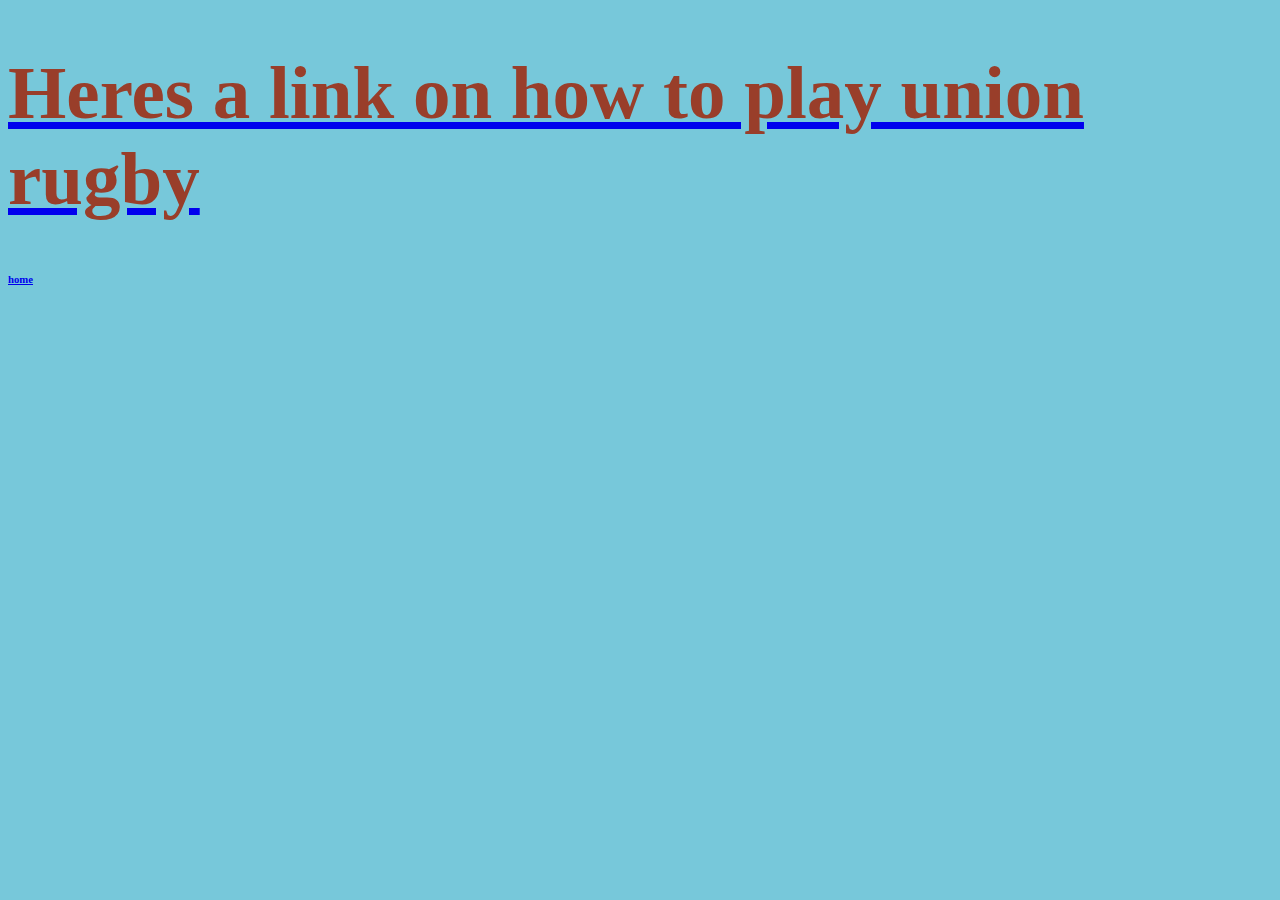
<file: 15good.html>
<!DOCTYPE html>
<html>
    <head>
        <title>Union</title>
        <link rel="stylesheet" type="text/css" href="types.css">
    </head>

    <body style="background-color:#77C8DA">
        <a href="http://www.princetonacrugby.com/how-to-play-rugby.html"><h1>Heres a link on how to play union rugby</h1></a>
        <a href="index.html"><h6>home</h6></a>
    </body>
</html>
</file>
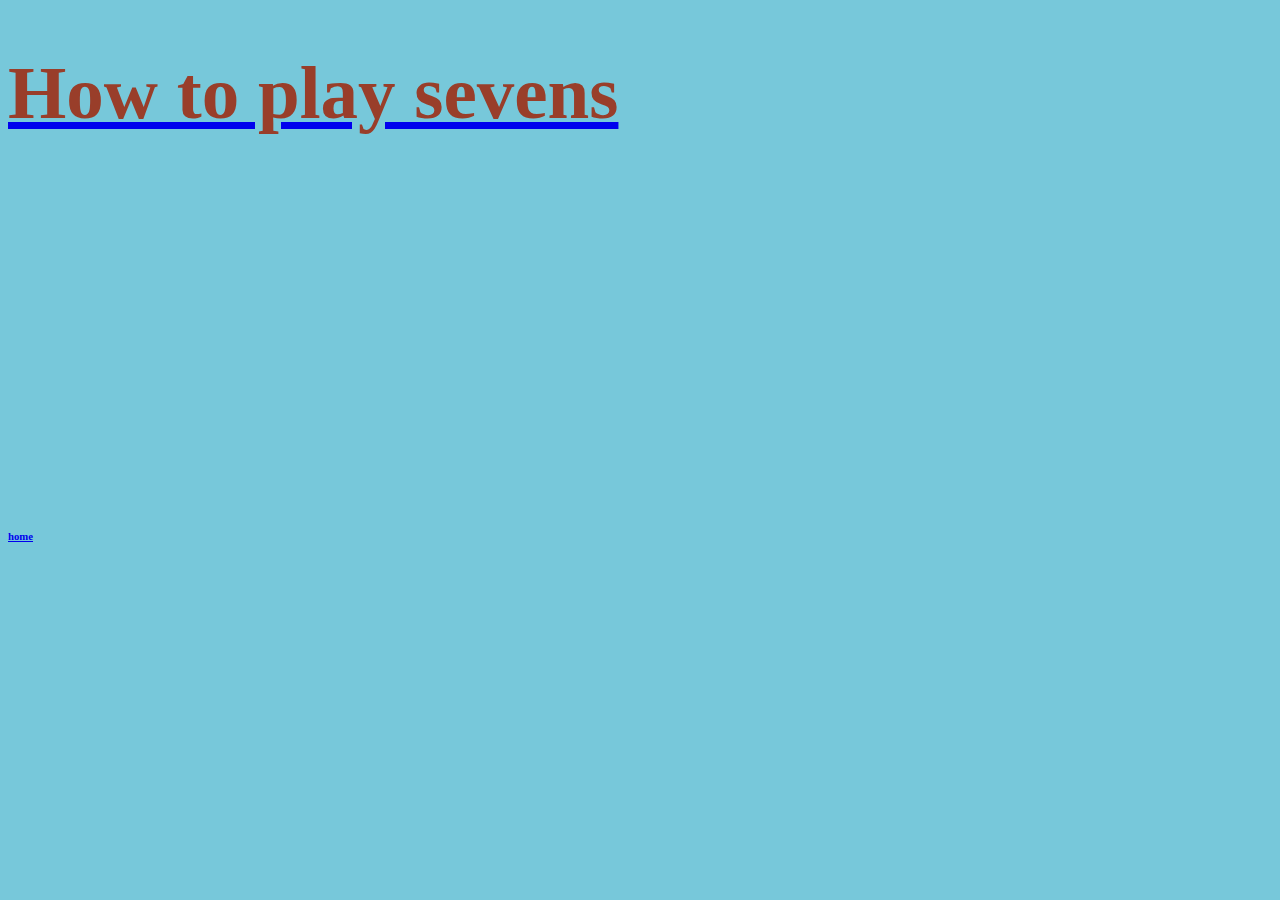
<file: 7.html>
<!DOCTYPE html>
<html>
    <head>
        <title>7's</title>
        <link rel="stylesheet" type="text/css" href="types.css">
    </head>

    <body style="background-color:#77C8DA">
        <a href="https://www.world.rugby/sevens/how-to-play"><h1>How to play sevens</h1></a>
        <iframe width="560" height="315" src="https://www.youtube.com/embed/4aQjIW10KHo" title="YouTube video player" frameborder="0" allow="accelerometer; autoplay; clipboard-write; encrypted-media; gyroscope; picture-in-picture" allowfullscreen></iframe>
        <a href="index.html"><h6>home</h6></a>
    </body>
</file>
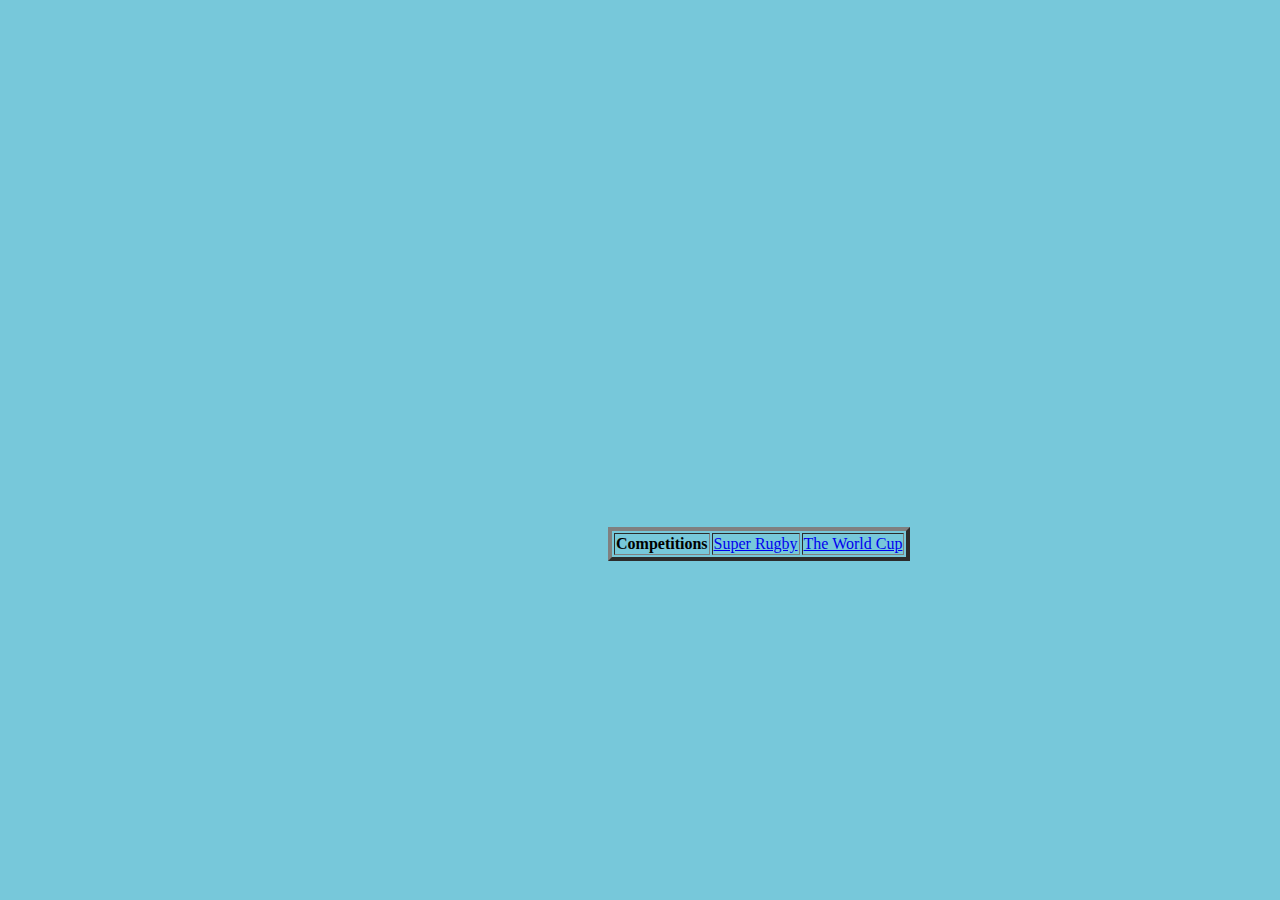
<file: competitions .html>
<!DOCTYPE html>

<html>
<head>
    <title>competitions</title>
    <link rel="stylesheet" type="text/css" href="pineapples.css">
</head>
<body style="background-color:#77C8DA;">
    <table border="4" class="altron">
        <th class="altron">Competitions</th>
        <td class="altron"><a href="superrugby.html">Super Rugby</a></td>
        <td class="altron"><a href="worldcup.html">The World Cup</a></td>
        <iframe class="test" width="560" height="315" src="https://www.youtube.com/embed/Wo6hoKwF578" title="YouTube video player" frameborder="0" allow="accelerometer; autoplay; clipboard-write; encrypted-media; gyroscope; picture-in-picture" allowfullscreen></iframe>
    </table>
</body>
</html>
</file>
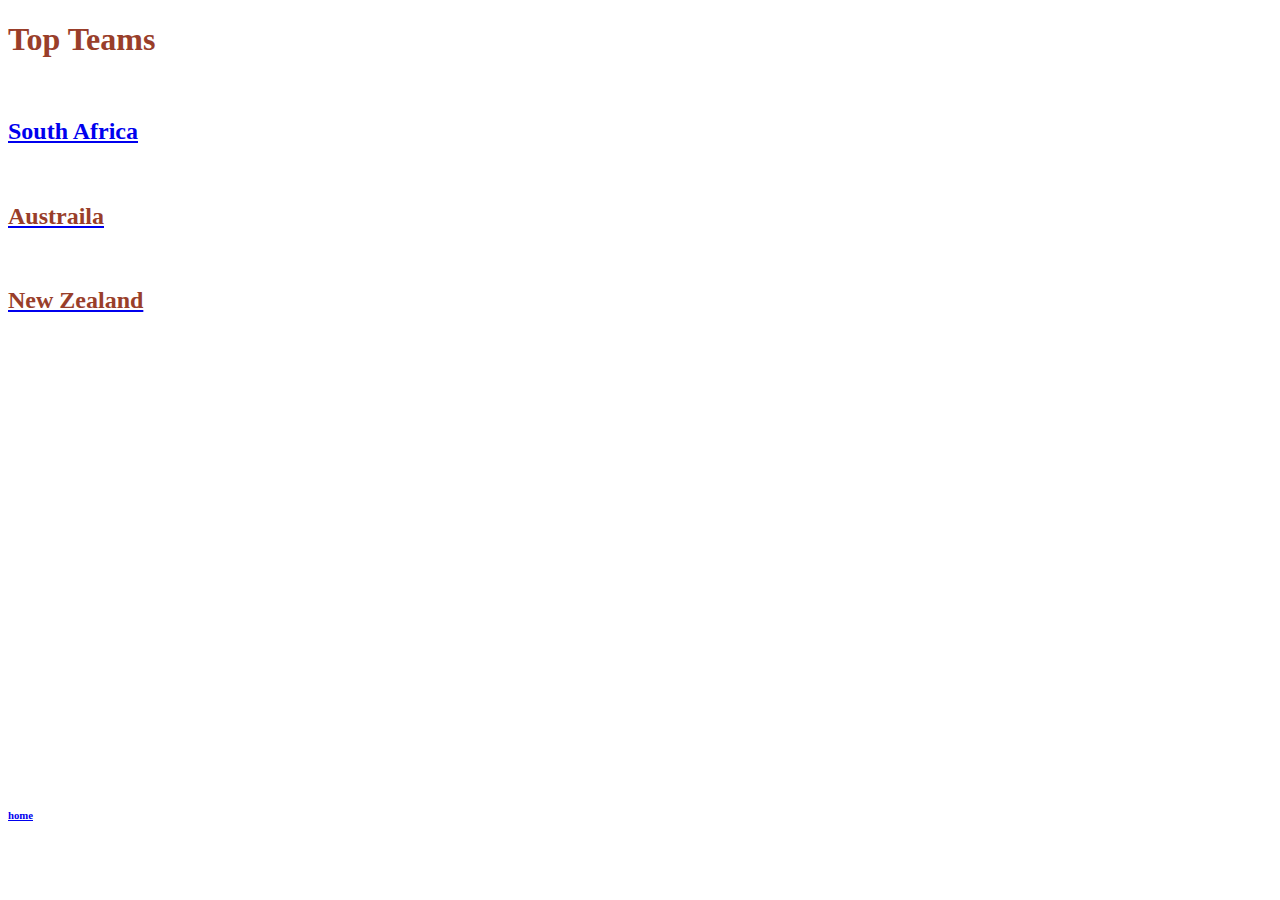
<file: Topteams.html>
<!DOCTYPE html>
<html>
    <head>
        <title>Top Teams</title>
        <link rel="stylesheet" type="text/css" href="pineapples.css">
    </head>

    <body class="pool">
        <h1>Top Teams</h1>
        <br>
        <p><a href="https://en.wikipedia.org/wiki/South_Africa_national_rugby_union_team"><h2>South Africa</h2></a> 
            <br>
            <a href="https://wallabies.rugby/about/about-us"><h2>Austraila</h2></a> 
            <br>
            <a href="https://www.allblacks.com/about-us/"><h2>New Zealand</h2></a> 
        </p>
        <br>
        <br>
        <br>
        <br>
        <br>
        <br>
        <br>
        <br>
        <br>
        <br>
        <br>
        <br>
        <br>
        <br>
        <br>
        <br>
        <br>
        <br>
        <br>
        <br>
        <br>
        <br>
        <br>
        <br>
        <br>        
        <a class="move" href="index.html"><h6>home</h6></a>
    </body>
</html>
</file>
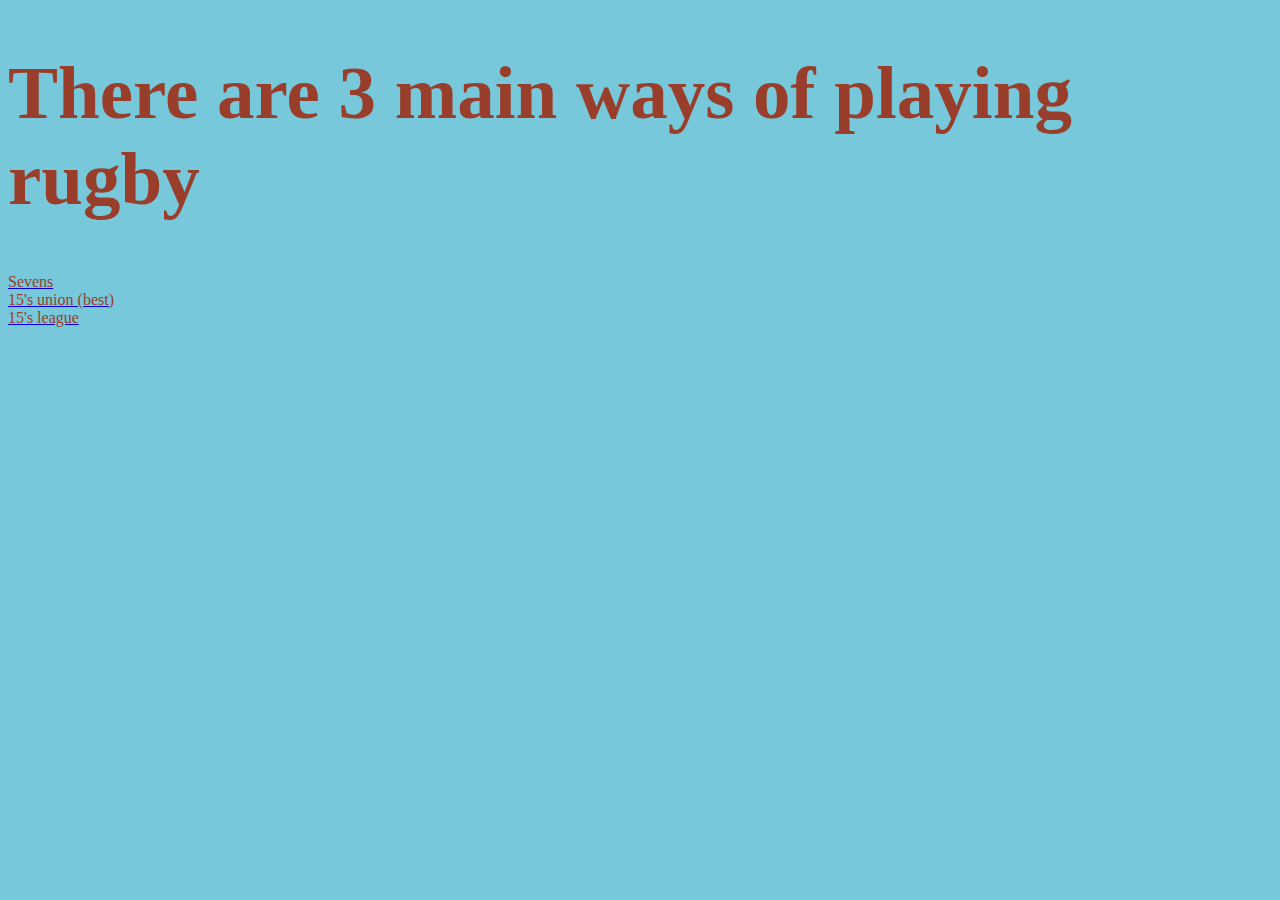
<file: Types.html>
<!DOCTYPE html>
<html>
    <head>
        <title>Types</title>
        <link rel="stylesheet" type="text/css" href="types.css">
    </head>

    <body style="background-color:#77C8DA">
        <h1>There are 3 main ways of playing rugby</h1>

        <a href=7.html><li>Sevens</li></a>
        <a href=15good.html><li>15's union (best)</li></a>
        <a href=15bad.html><li>15's league</li></a>
    </body>
</html>
</file>
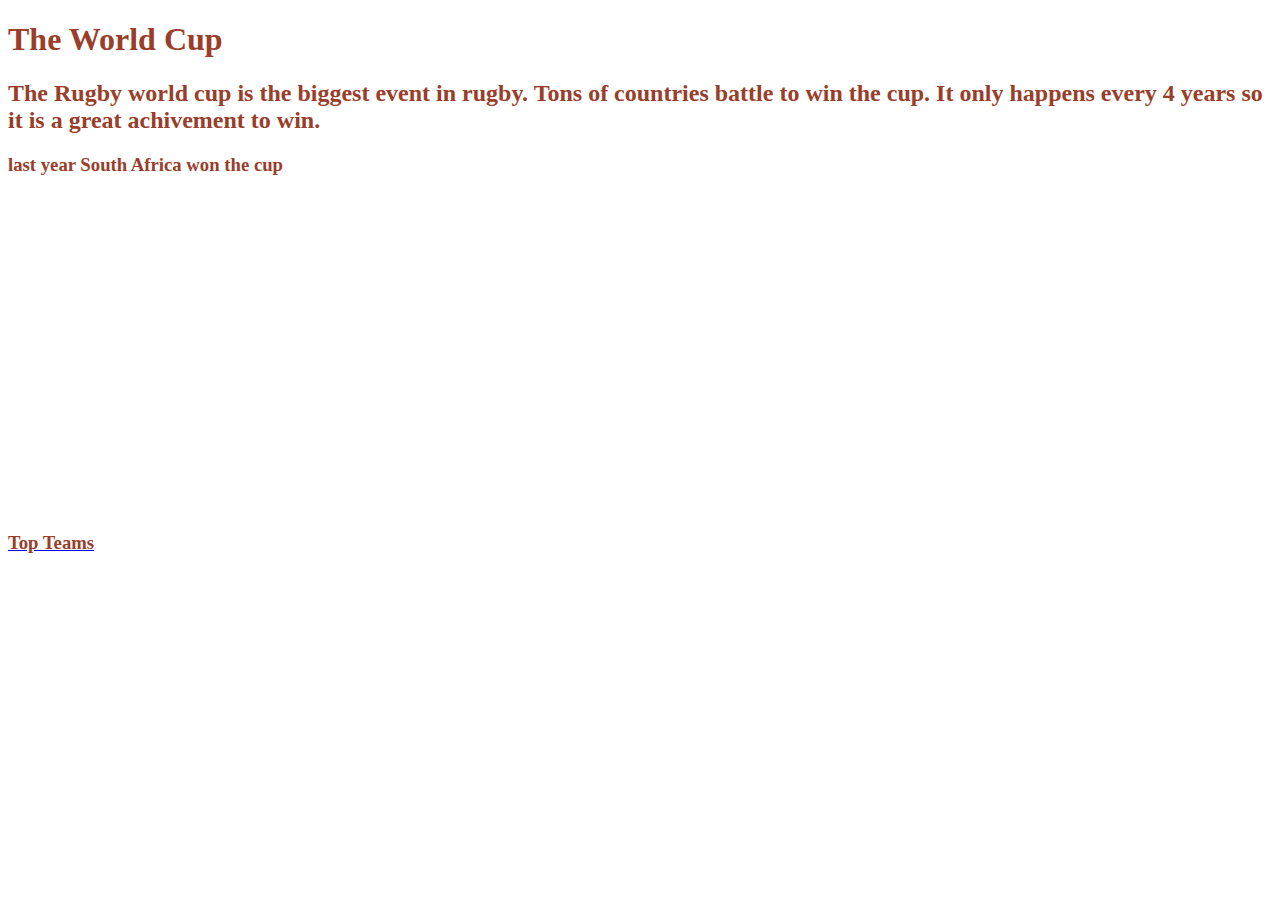
<file: Worldcup.html>
<!DOCTYPE html>
<html>
    <head>
        <link rel="stylesheet" type="text/css" href="pineapples.css">
        <title>World Cup</title>
    </head>

    <body class="learn">
        <h1>The World Cup</h1>
        <h2>The Rugby world cup is the biggest event in rugby. Tons of countries battle to win the cup. It only happens every 4 years so it is a great achivement to win.</h2>
        <h3>last year South Africa won the cup</h3>
        <iframe class="yeppers" width="560" height="315" src="https://www.youtube.com/embed/Forbz3lizUk" title="YouTube video player" frameborder="0" allow="accelerometer; autoplay; clipboard-write; encrypted-media; gyroscope; picture-in-picture" allowfullscreen></iframe>
        <a href="Topteams.html"><h3>Top Teams</h3></a>
    </body>
</html>
</file>
<file: types.css>
h1 {
    color: #993E2A;
    font-family: 'Times New Roman', Times, serif;
    font-size: 75px;
    
}

h2 {
    color: #993E2A;
    font-family: 'Times New Roman', Times, serif
}

li{
    color: #993E2A;
}

.league{
    margin-right: 500px
}
</file>
<file: pineapples.css>
h1 {
color:#993E2A;
}

h2 {
    color:#993E2A;
}

.test{ 
    margin-left: 500px;
    margin-top: 100px;
}

h3 { 
    color:#993E2A
}

.learn{
    background-image: url(https://d3gbf3ykm8gp5c.cloudfront.net/content/uploads/2022/05/11113133/Rugby-World-Cup-trophy-ahead-of-2023-PA.jpg);
    background-repeat: no-repeat;
    background-attachment: fixed;
    background-size: cover;
}

.yeppers {
        margin-left: 1000px ;
}

.altron {
    text-align: center;
    margin-left: 600px;
    margin-top: 100px;
}

.pool {
    background-image: url(https://imagevars.gulfnews.com/2020/12/14/The-Rugby-World-Cup-2023-draw_176619cc24f_original-ratio.jpg);
    background-repeat: no-repeat;
    background-attachment: fixed;
    background-size: cover;
}
.move {
    text-align: bottom;
}
</file>
